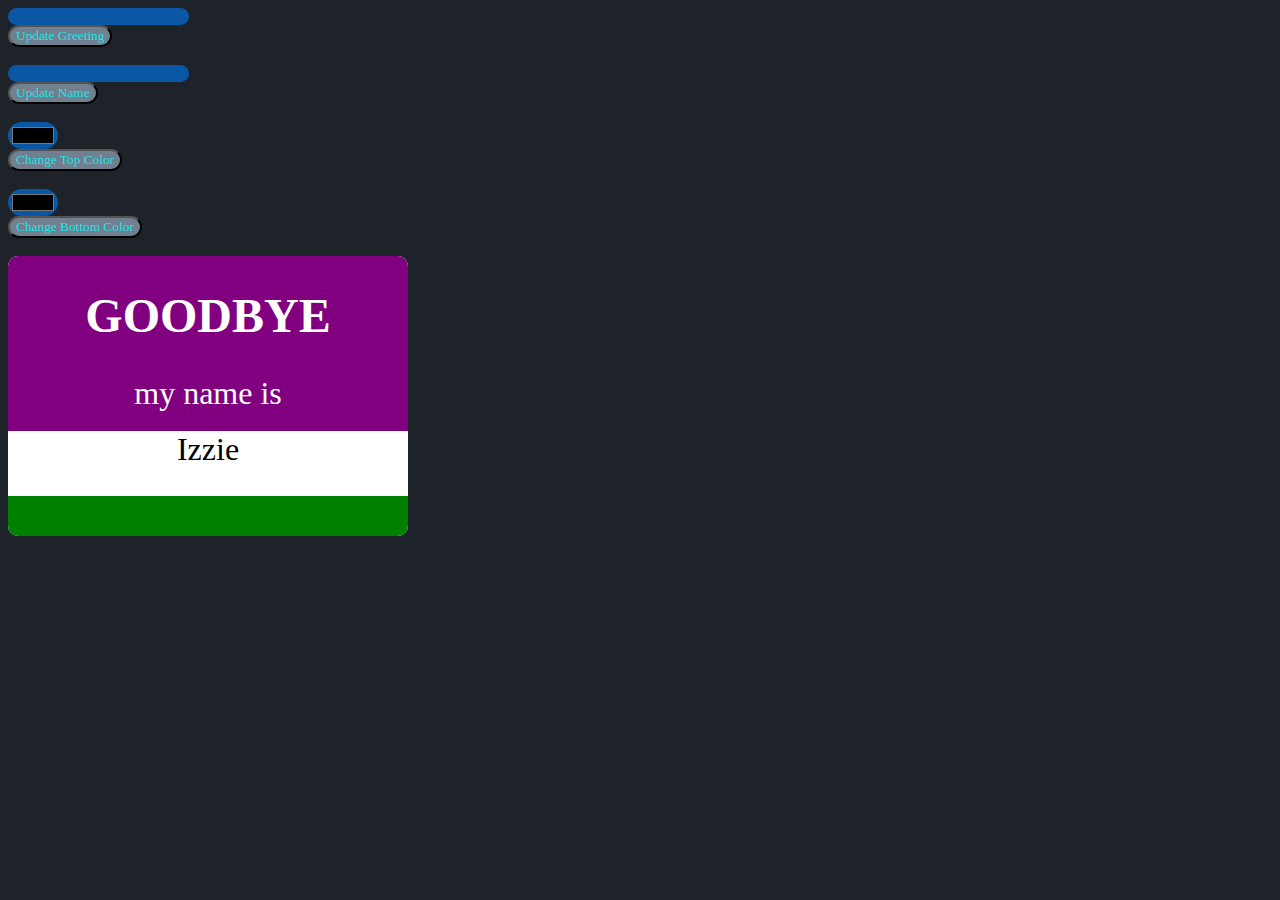
<file: index.html>
<!DOCTYPE html>
<html lang="en">
<head>
    <meta charset="UTF-8">
    <meta http-equiv="X-UA-Compatible" content="IE=edge">
    <meta name="viewport" content="width=device-width, initial-scale=1.0">
    <title>Name Tag</title>
    <link rel="stylesheet" href="style.css">
</head>
<body>
    <main>
        <div>
            <input class='input' type='text' name='greeting' id='greeting-input'/>
            <button class= 'button' id="submit2"> Update Greeting </button>
        </div><br>
        <div>
            <input class='input' type='text' name='name' id='name-input'/>
            <button class= 'button' id="submit"> Update Name </button>
        </div><br>
        <div>
            <input class='input' id='colors' type='color'>
            <button class= 'button' id="top-background"> Change Top Color </button>
        </div><br>
        <div>
            <input class='input' type='color' id='colors2'/>
            <button class='button' id='bottom-background'> Change Bottom Color</button>
        </div><br>
        
        
        
        <!-- <button  id='font' class = "button" type='button' onclick = "display()">Choose Font</button>
            <script>
                function display() {
                    document.getElementById('font').style.fontFamily = "verdana , sans-serif";
                }
            </script> -->




        <div id="name-tag" class="name-tag">
            <section id="top-section" class="top">
                <h1 id='greeting'>Hello</h1>
                <h2>my name is</h2>
            </section>
            <section id="name-section" class="middle">
                    Joseph
            </section>
            <section id="bottom-section" class="bottom"></section>
        </div>
    </main>
    <script type="module" src="index.js"></script>
</body>
    
</html>
</file>
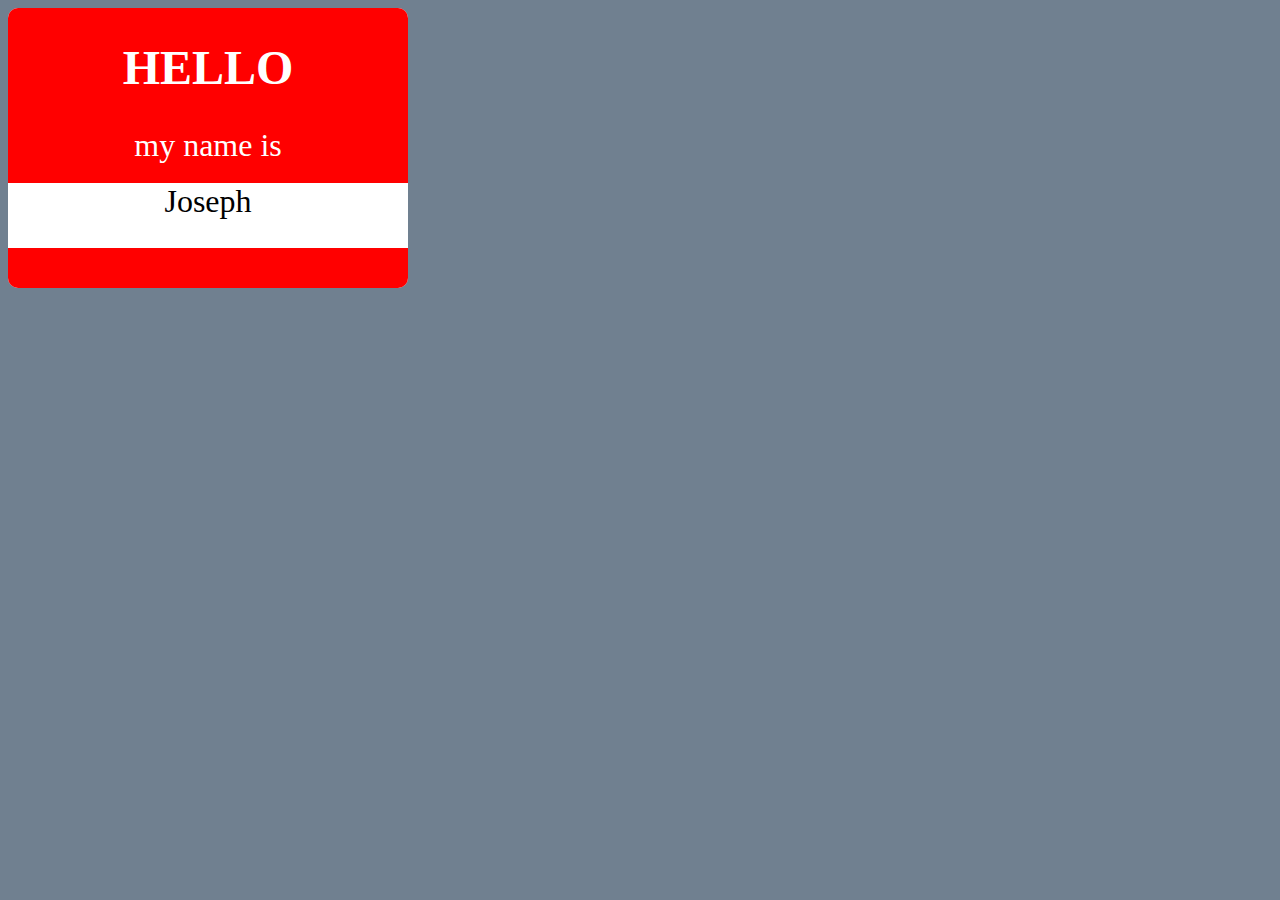
<file: Name Tag/index.html>
<!DOCTYPE html>
<html lang="en">
<head>
    <meta charset="UTF-8">
    <meta http-equiv="X-UA-Compatible" content="IE=edge">
    <meta name="viewport" content="width=device-width, initial-scale=1.0">
    <title>Name Tag</title>
    <link rel="stylesheet" href="style.css">
</head>
<body>
    <main>
        <div class="name-tag">
            <section class="top">
                <h1>Hello</h1>
                <h2>my name is</h2>
            </section>
            <section class="middle">
                    Joseph
            </section>
            <section class="bottom"></section>
        </div>
    </main>
</body>

</html>
</file>
<file: style.css>
.name-tag {
    height: 280px;
    width: 400px;
    display:flex;
    flex-direction: column;
    justify-content: space-between;
    align-items: center;
    background-color: white;
    border-radius: 10px;
    
}
.top,.bottom{
    background-color: red;
    width: 100%;
}
.top{ border-radius: 10px 10px 0px 0px;
    height: 175px;
    
}
.bottom {
    background-color: red;
    height: 125px;
    border-radius: 0px 0px 10px 10px;
}
h1,
h2 {
    text-align: center;
    color:white;
    font-family: Georgia, 'Times New Roman', Times, serif;
}
h1 {
    text-transform: uppercase;
    font-size: 3rem;
    font-weight: 700;

}
h2 {
    font-size: 2rem;
    font-weight: normal;
}
.middle{
    font-family: cursive;
    background-color: white;
    font-size: 2rem;
    height: 200px;

}

body{
    background-color: rgb(29, 35, 41);
}
.button{
    font-family: cursive;
    font-weight: 100;
    color: rgba(5, 255, 255, 0.815);
    background-color: slategray;
    display: flex;
    flex-direction: row;
    justify-content: space-evenly;
    align-items: center;
    border-radius: 20px;
}
.input{
    background-color: rgb(10, 88, 165);
    border-radius: 20px;
    display:flex;
    flex-direction: row;
    justify-content: space-evenly;
    align-items: center;
    color: snow;
    border: snow;
    border: 10px;
}
</file>
<file: Name Tag/style.css>
.name-tag {
    height: 280px;
    width: 400px;
    display:flex;
    flex-direction: column;
    justify-content: space-between;
    align-items: center;
    background-color: white;
    border-radius: 10px;
    
}
.top,.bottom{
    background-color: red;
    width: 100%;
}
.top{ border-radius: 10px 10px 0px 0px;
    height: 175px;
    
x
}
.bottom {
    background-color: red;
    height: 125px;
    border-radius: 0px 0px 10px 10px;
}
h1,
h2 {
    text-align: center;
    color:white;
    font-family: Georgia, 'Times New Roman', Times, serif;
}
h1 {
    text-transform: uppercase;
    font-size: 3rem;
    font-weight: 700;

}
h2 {
    font-size: 2rem;
    font-weight: normal;
}
.middle{
    font-family: cursive;
    background-color: white;
    font-size: 2rem;
    height: 200px;

}

body{
    background-color: slategrey;
}
</file>
